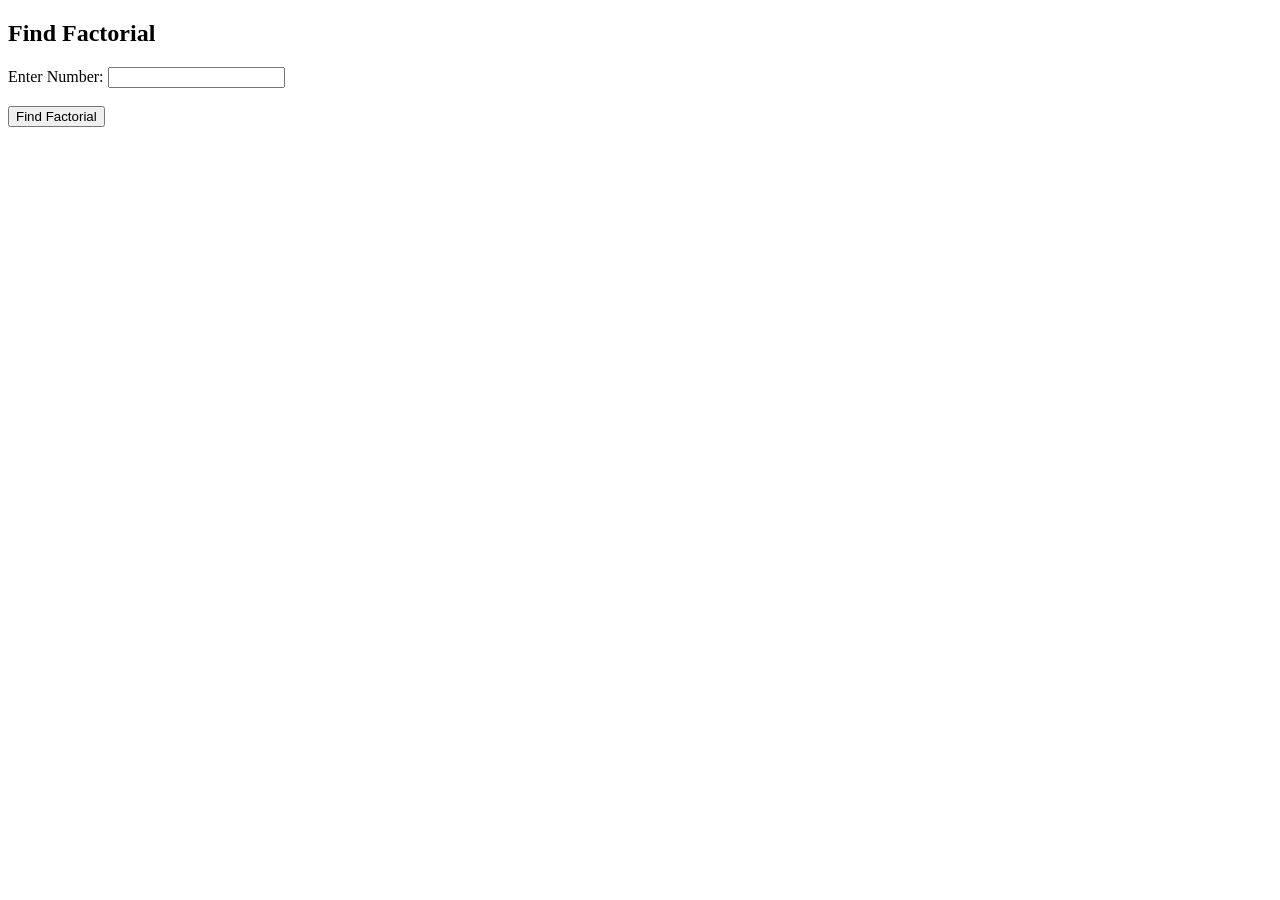
<file: 6a factoriale/src/main/webapp/index.html>
<!DOCTYPE html>
<html>
<head>
    <title>Factorial Program</title>
</head>
<body>
    <h2>Find Factorial</h2>

    <form action="fact" method="post">
        Enter Number:
        <input type="number" name="num" required>
        <br><br>
        <input type="submit" value="Find Factorial">
    </form>

</body>
</html>
</file>
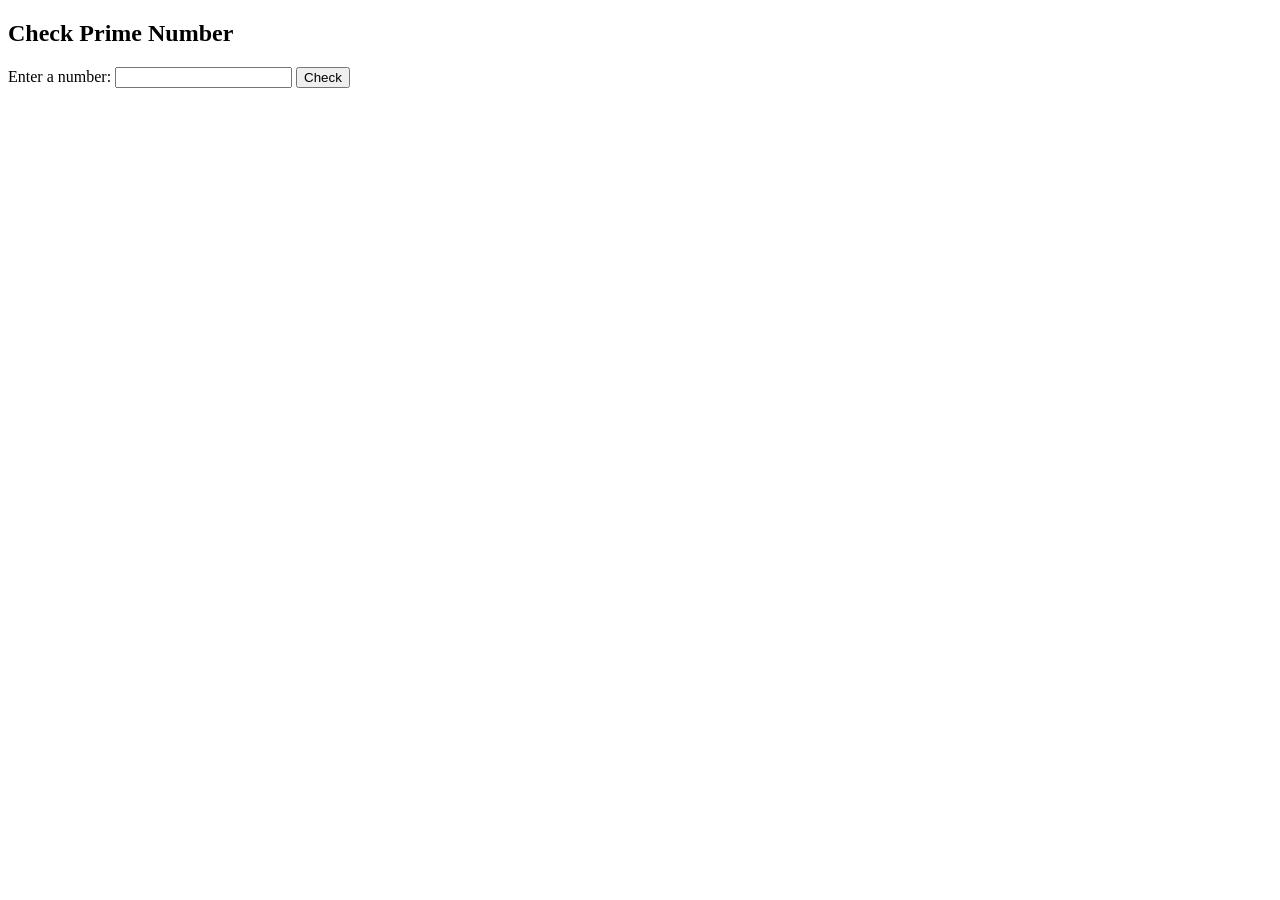
<file: 6c primeservlet/src/main/webapp/index.html>
<!DOCTYPE html>
<html>
<head>
    <title>Prime Number Checker</title>
</head>
<body>

    <h2>Check Prime Number</h2>

    <form action="PrimeServlet" method="post">
        Enter a number:
        <input type="number" name="num" required>
        <input type="submit" value="Check">
    </form>

</body>
</html>
</file>
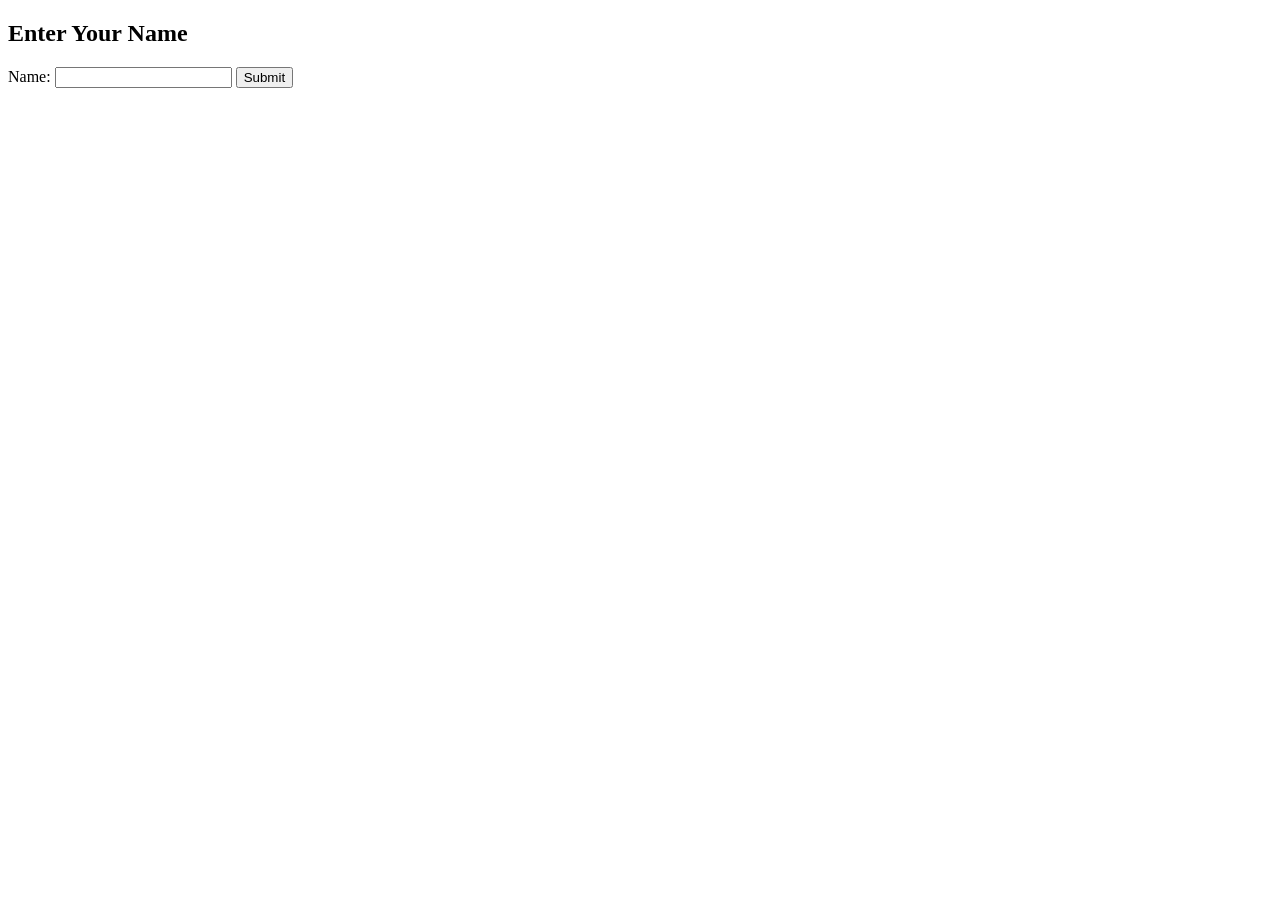
<file: 7a session demo/src/main/webapp/index.html>
<!DOCTYPE html>
<html>
<head>
    <title>Session Demo</title>
</head>
<body>

    <h2>Enter Your Name</h2>

    <form action="session.jsp" method="post">
        Name:
        <input type="text" name="username" required>
        <input type="submit" value="Submit">
    </form>

</body>
</html>
</file>
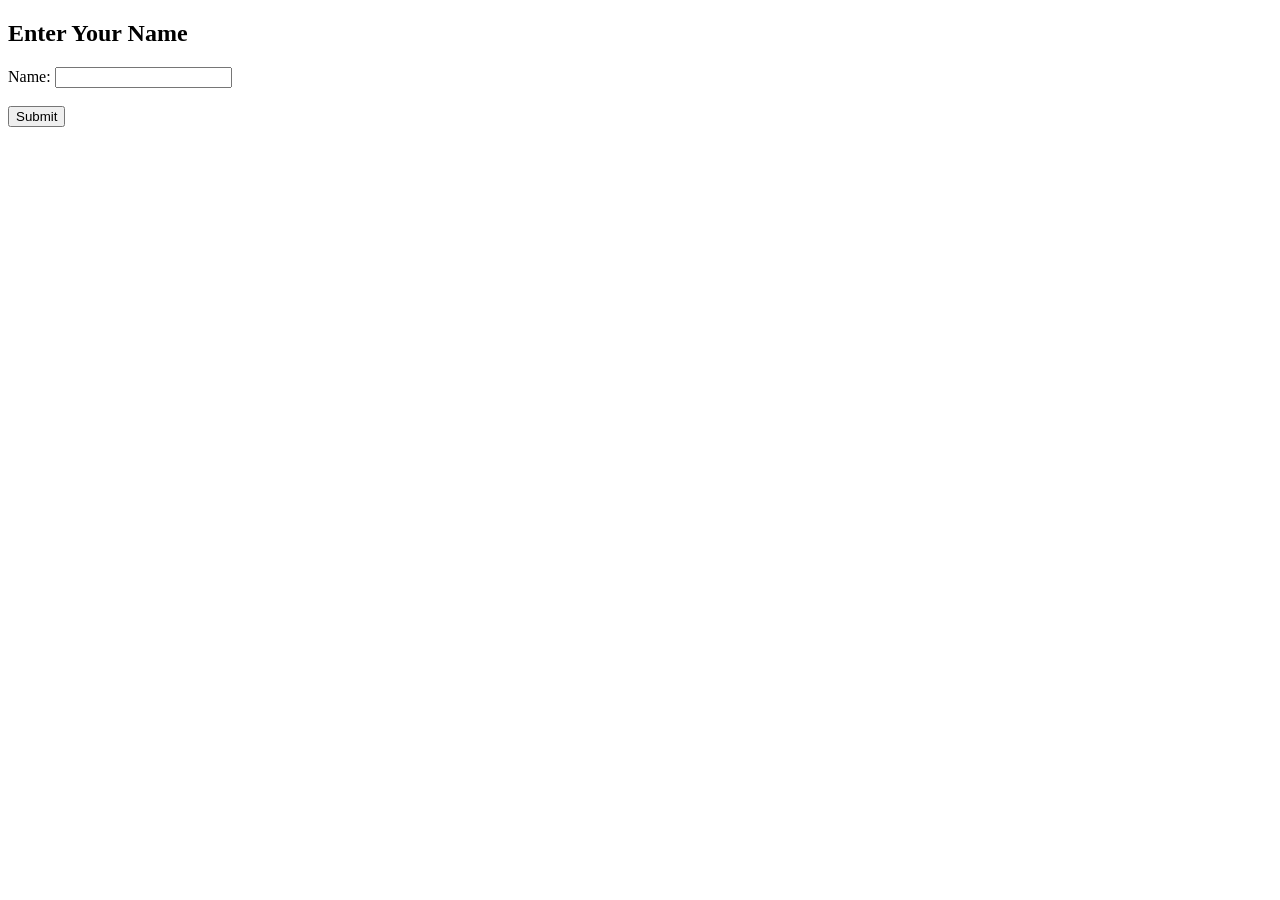
<file: 8a CookieDemo/src/main/webapp/index.html>
<!DOCTYPE html>
<html>
<head>
    <title>Cookie Demo</title>
</head>
<body>
    <h2>Enter Your Name</h2>
    <form action="cookie" method="post">
        Name: <input type="text" name="username" required>
        <br><br>
        <input type="submit" value="Submit">
    </form>
</body>
</html>
</file>
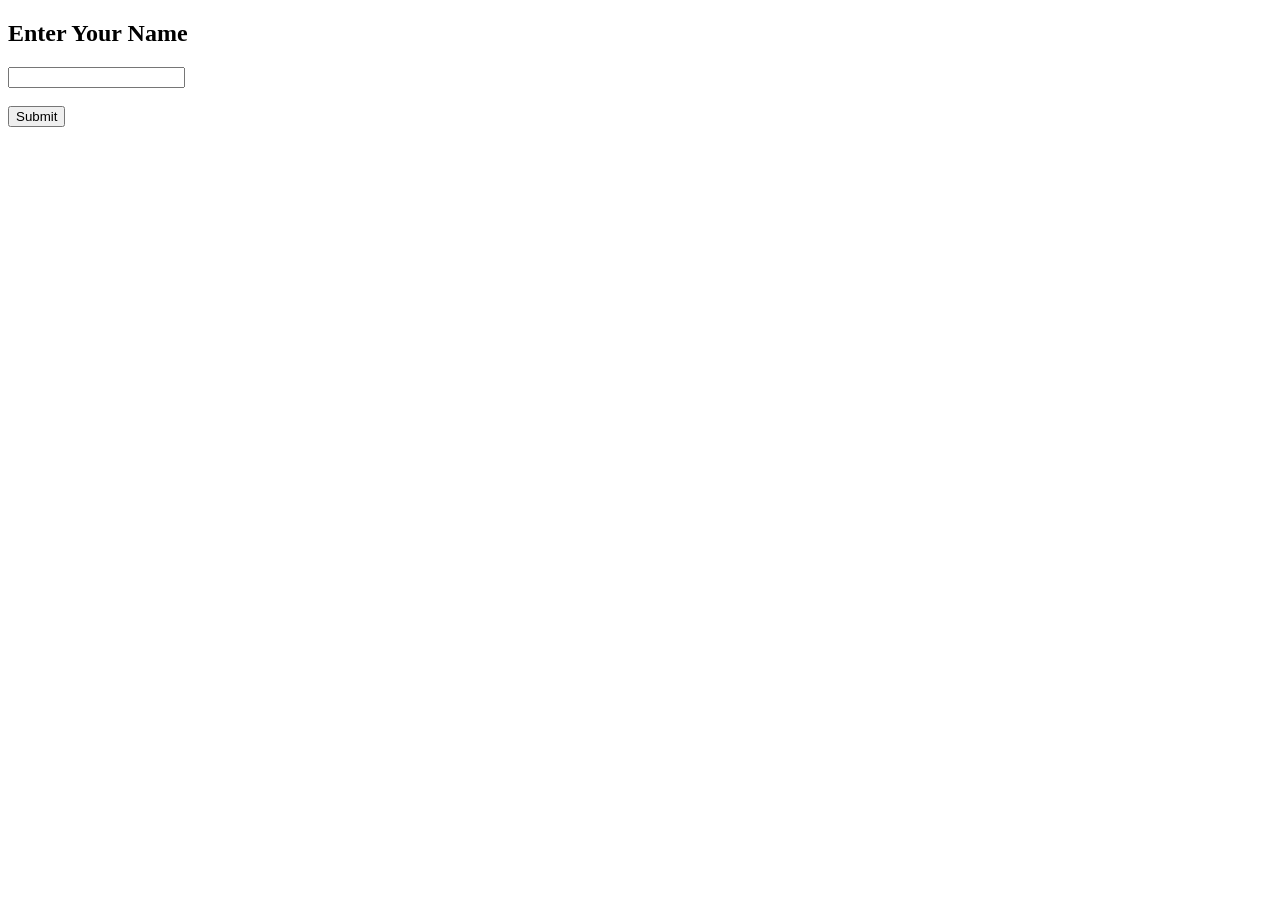
<file: 8b CookieServlet/src/main/webapp/index.html>
<!DOCTYPE html>
<html>
<head>
    <title>Cookie Visit Tracker</title>
</head>
<body>
    <h2>Enter Your Name</h2>
    <form action="cookie" method="post">
        <input type="text" name="username" required>
        <br><br>
        <input type="submit" value="Submit">
    </form>
</body>
</html>
</file>
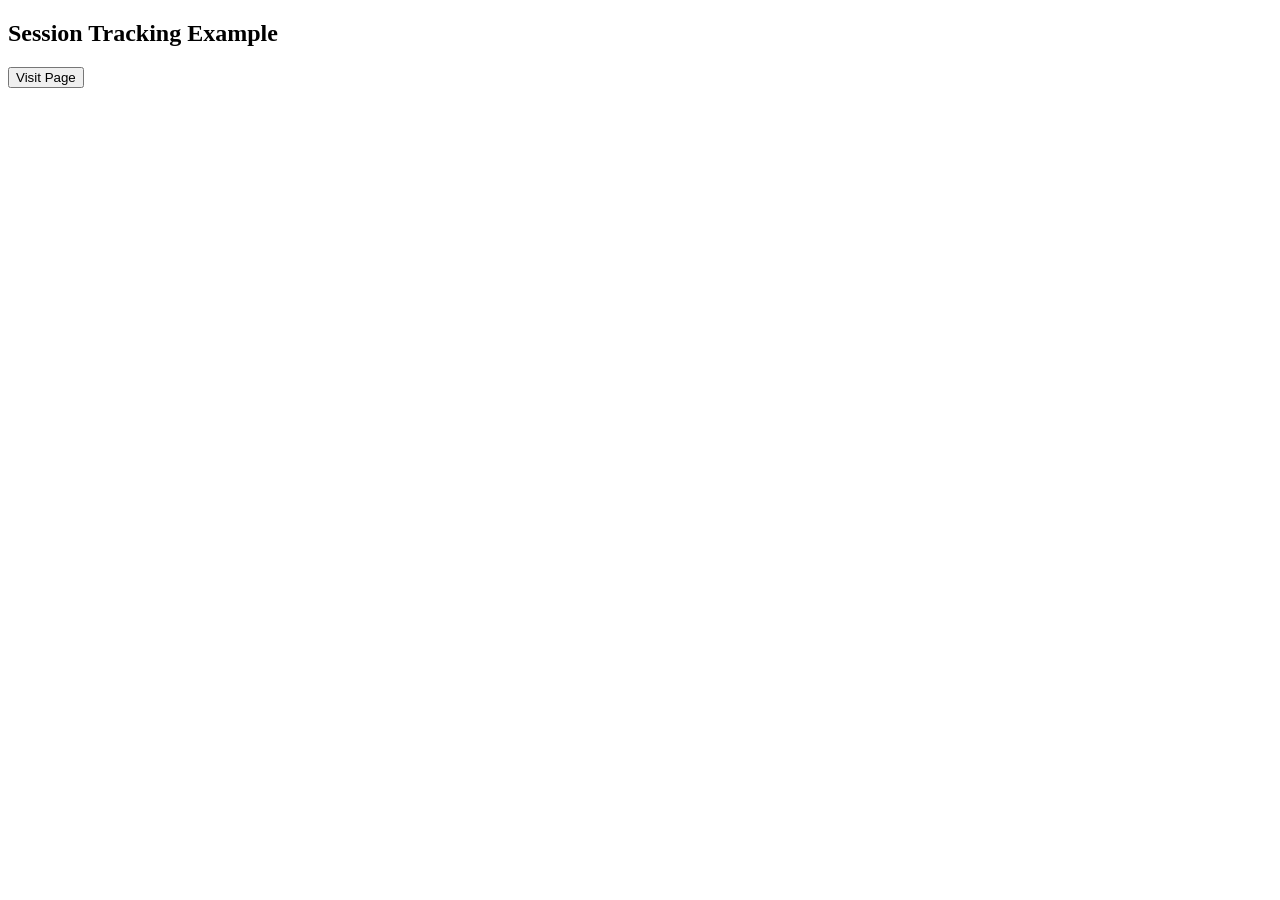
<file: 9a Servlet Session Management/src/main/webapp/index.html>
<!DOCTYPE html>
<html>
<head>
    <title>Session Demo</title>
</head>
<body>
    <h2>Session Tracking Example</h2>
    <form action="session" method="get">
        <input type="submit" value="Visit Page">
    </form>
</body>
</html>
</file>
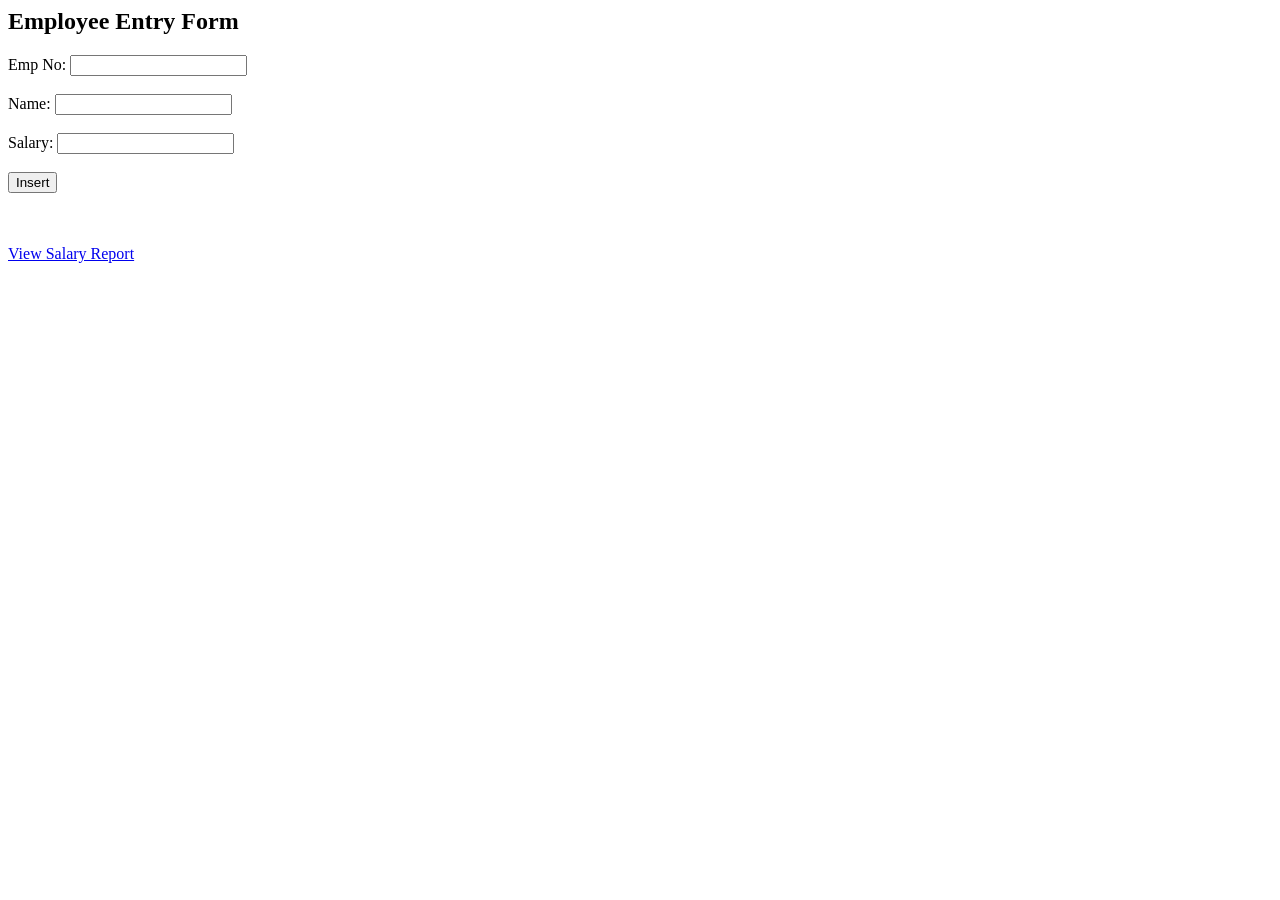
<file: EmpServlet 12c/src/main/webapp/index.html>
<html>
<body>
<h2>Employee Entry Form</h2>

<form action="insert.jsp" method="post">
    Emp No: <input type="text" name="empno"><br><br>
    Name: <input type="text" name="empname"><br><br>
    Salary: <input type="text" name="salary"><br><br>

    <input type="submit" value="Insert">
</form>

<br><br>

<a href="report.jsp">View Salary Report</a>

</body>
</html>
</file>
